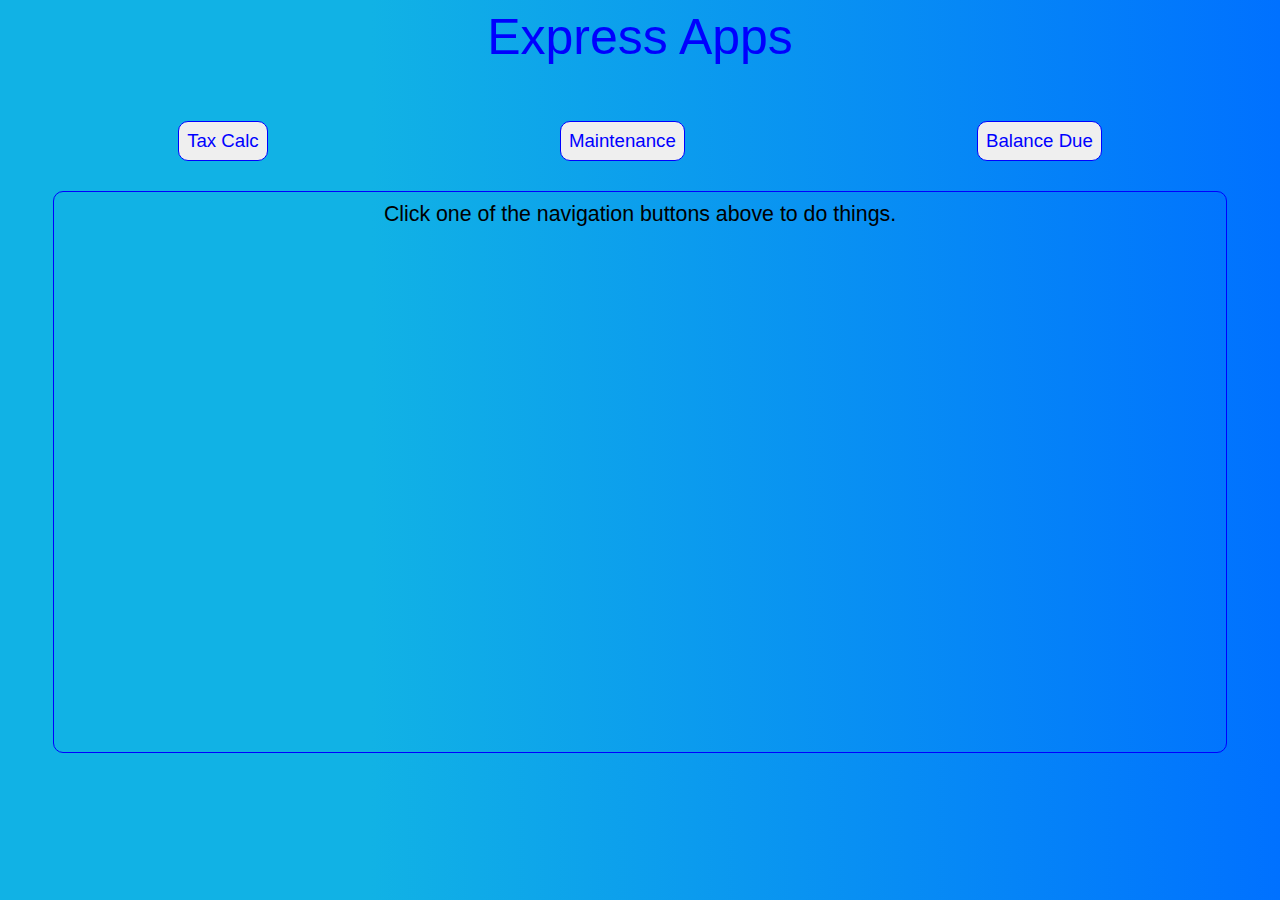
<file: index.html>
<!DOCTYPE html>
<html lang="en">
<head>
    <script src="app.js", defer></script>
    <link rel="stylesheet" href="style.css">
    <meta charset="UTF-8">
    <meta http-equiv="X-UA-Compatible" content="IE=edge">
    <meta name="viewport" content="width=device-width, initial-scale=1.0">
    <title>Document</title>
</head>
<body>
    <div class="logo">Express Apps</div>

    <div class="nav-bar">
        <button id="taxBtn">Tax Calc</button>
        <button>Maintenance</button>
        <button id="balDueBtn">Balance Due</button>
    </div>
<div class="display-container">
    <div class="greeting" id="greeting">
        Click one of the navigation buttons above to do things. 
    </div>

    <div class="tax-calc" id="taxCalc">
        <div class="taxCalcContainer">

        <input id="taxInput" placeholder="Sale Price" type="number"></input>
        <button id="calculate">Calculate</button>    

        <div id="taxResults">
            
        </div>
        </div>
    </div>

    <div class="balDue" id="balDue">
        <form>
    <fieldset>
      <legend>Add a New Balance</legend>
      <div>
        <label>First Name</label>
        <input type="text" name="firstName">
      </div>
      <div>
        <label>Last Name</label>
        <input type="text" name="lastName">
      </div>
      <div>
        <label>Driver's License Number</label>
        <input type="number" name="licenseNumber">
      </div>
      <div>
        <label>Contract Date</label>
        <input type="date" name="contractDate">
      </div>
      <div>
        <label>Amount</label>
        <input type="number" name="amount">
      </div>
      <div>
        <label>Damages?</label>
        <input type="radio" name="damages" id="yes" value="yes">
        <label for="yes">Yes</label>
        <input type="radio" name="damages" id="no" value="no">
        <label for="no">No</label>
      </div>
      <div>
        <label>Repo?</label>
        <input type="radio" name="repo" id="yes" value="yes">
        <label for="yes">Yes</label>
        <input type="radio" name="repo" id="no" value="no">
        <label for="no">No</label>
      </div>
      <div>
        <label>Notes</label>
        <p><textarea name="notes"></textarea></p>
      </div>
      <div>
        <button type="submit">Submit</button>
        <button type="reset">Reset</button>
      </div>
    </fieldset>

        </form>
        <form>
            <section>
                <fieldset>
                    <legend>View or Modify an Existing Balance</legend>
                    <label>Last Name</label>
                    <input type='text' name="lastName">
                    <label>Driver's License Number</label>
                    <input type ="text" name="licenseNumber">
                    <button type="submit">Search</button>
                    
                </fieldset>
              </section>
        </form>
    
    </div>
    </div>
</div>
</body>
</html>
</file>
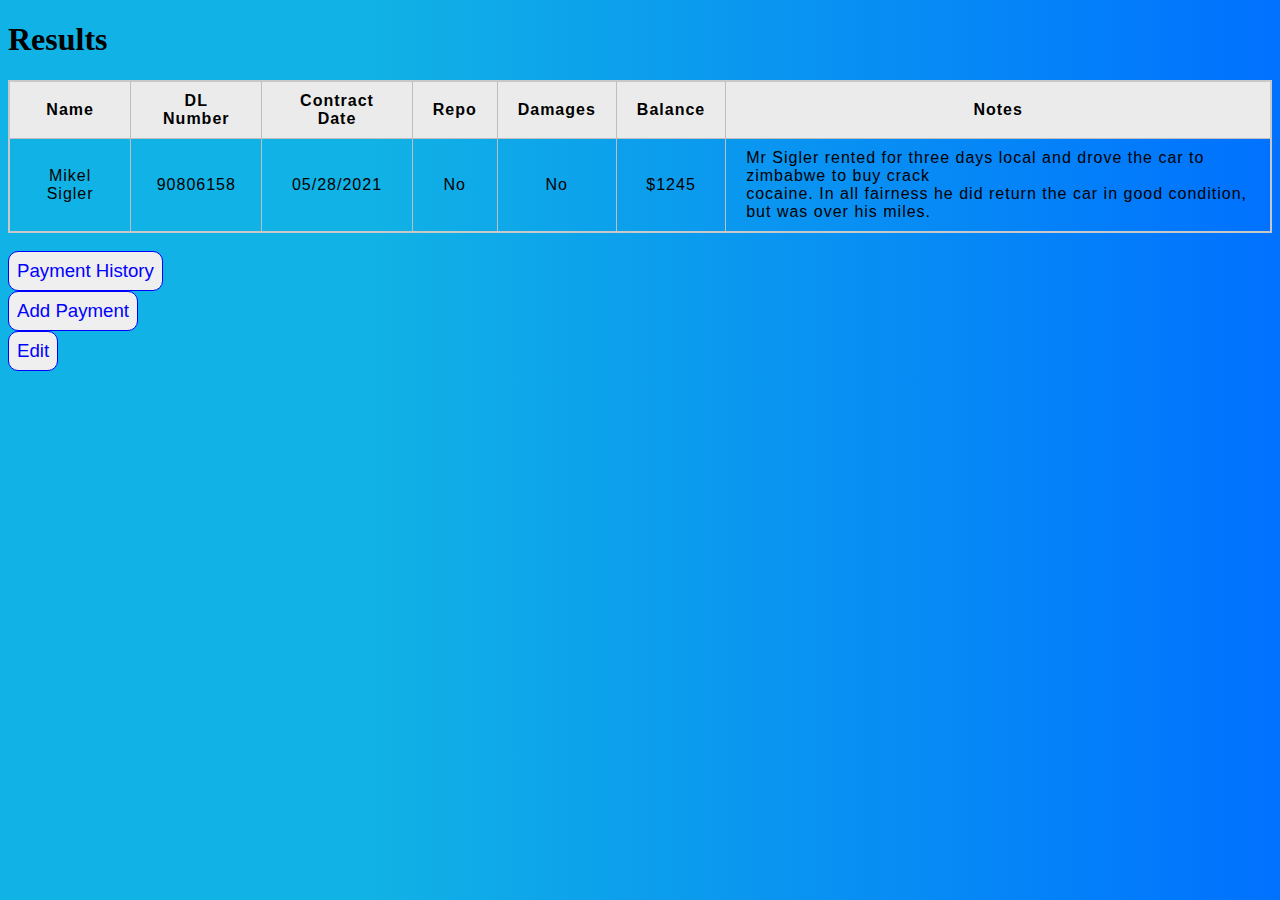
<file: resultsBalDue.html>
<!DOCTYPE html>
<html lang="en">
<head>
    <meta charset="UTF-8">
    <link rel="stylesheet" href="style.css">
    <script src="balDue.js" defer></script>
    <meta http-equiv="X-UA-Compatible" content="IE=edge">
    <meta name="viewport" content="width=device-width, initial-scale=1.0">
    <title>Balance Due</title>

</head>


<body>

    <h1>Results</h1>
    <table>

        <tr>
        <th>Name</th>
        <th>DL Number</th>
        <th>Contract Date</th>
        <th>Repo</th>
        <th>Damages</th>
        <th>Balance</th>
        <th>Notes</th>
        </tr>

        <tr>
            <td id="name"></td>
            <td id="dlNumber"></td>
            <td id="contractDate"></td>
            <td id="repo"></td>
            <td id="damages"></td>
            <td id="balance"></td>
            <td id="notes"></td>
        </tr>

    </table>
    <br>
    <button id="paymentHistory">Payment History</button>
    <br>
    <button id="addPayment">Add Payment</button>
    <br>
    <button id="editBalanceDue">Edit</button>
</body>
</html>
</file>
<file: style.css>
body{
    background: rgb(17,178,229);
    background: linear-gradient(90deg, rgba(17,178,229,1) 29%, rgba(0,113,255,1) 100%);
}

.logo {
    font-family: Arial, Helvetica, sans-serif;
    font-size: 50px;
    color: blue;
    text-align: center;
    margin-bottom: 25px;
}

.nav-bar {
    align-items: center;
    display: flex;
    height: 100px;
    width: 95vw;
    margin: auto;
    justify-content: space-around;
}

button {
    padding: 8px;
    font-family: Arial, Helvetica, sans-serif;
    font-size: 14pt;
    color: blue;
    border-radius: 10px;
    border: 1px solid blue;
}

button:hover {
    background-color: aquamarine;
}

.display-container{
    display: flex;
    justify-content: center;
}

.greeting {
    border: 1px solid blue;
    border-radius: 10px;
    height: 60vh;
    width: 90vw;
    text-align: center;
    font-size: 16pt;
    font-family: Arial, Helvetica, sans-serif;
    padding: 10px;
}

.tax-calc {
    display: none;
    flex-direction: row;
    justify-content: center;
    border: 1px solid blue;
    border-radius: 10px;
    height: 60vh;
    width: 90vw;
    font-size: 16pt;
    font-family: Arial, Helvetica, sans-serif;
    padding: 10px;
}

.balDue {
    display: none;
    flex-direction: column;
    font-size: 16pt;
    font-family: Arial, Helvetica, sans-serif;
    padding: 10px;
}

form {
    font-size: 20px;
    margin: 8px;
}

  
  table {
    font-family: Arial, Helvetica, sans-serif;
    border-collapse: collapse;
    border: 2px solid rgb(200,200,200);
    letter-spacing: 1px;
    font-size: 1rem;
  }
  
  td, th {
    border: 1px solid rgb(190,190,190);
    padding: 10px 20px;
  }
  
  th {
    background-color: rgb(235,235,235);
  }
  
  td {
    text-align: center;
  }

  #notes {
      text-align: left;
  }
</file>
